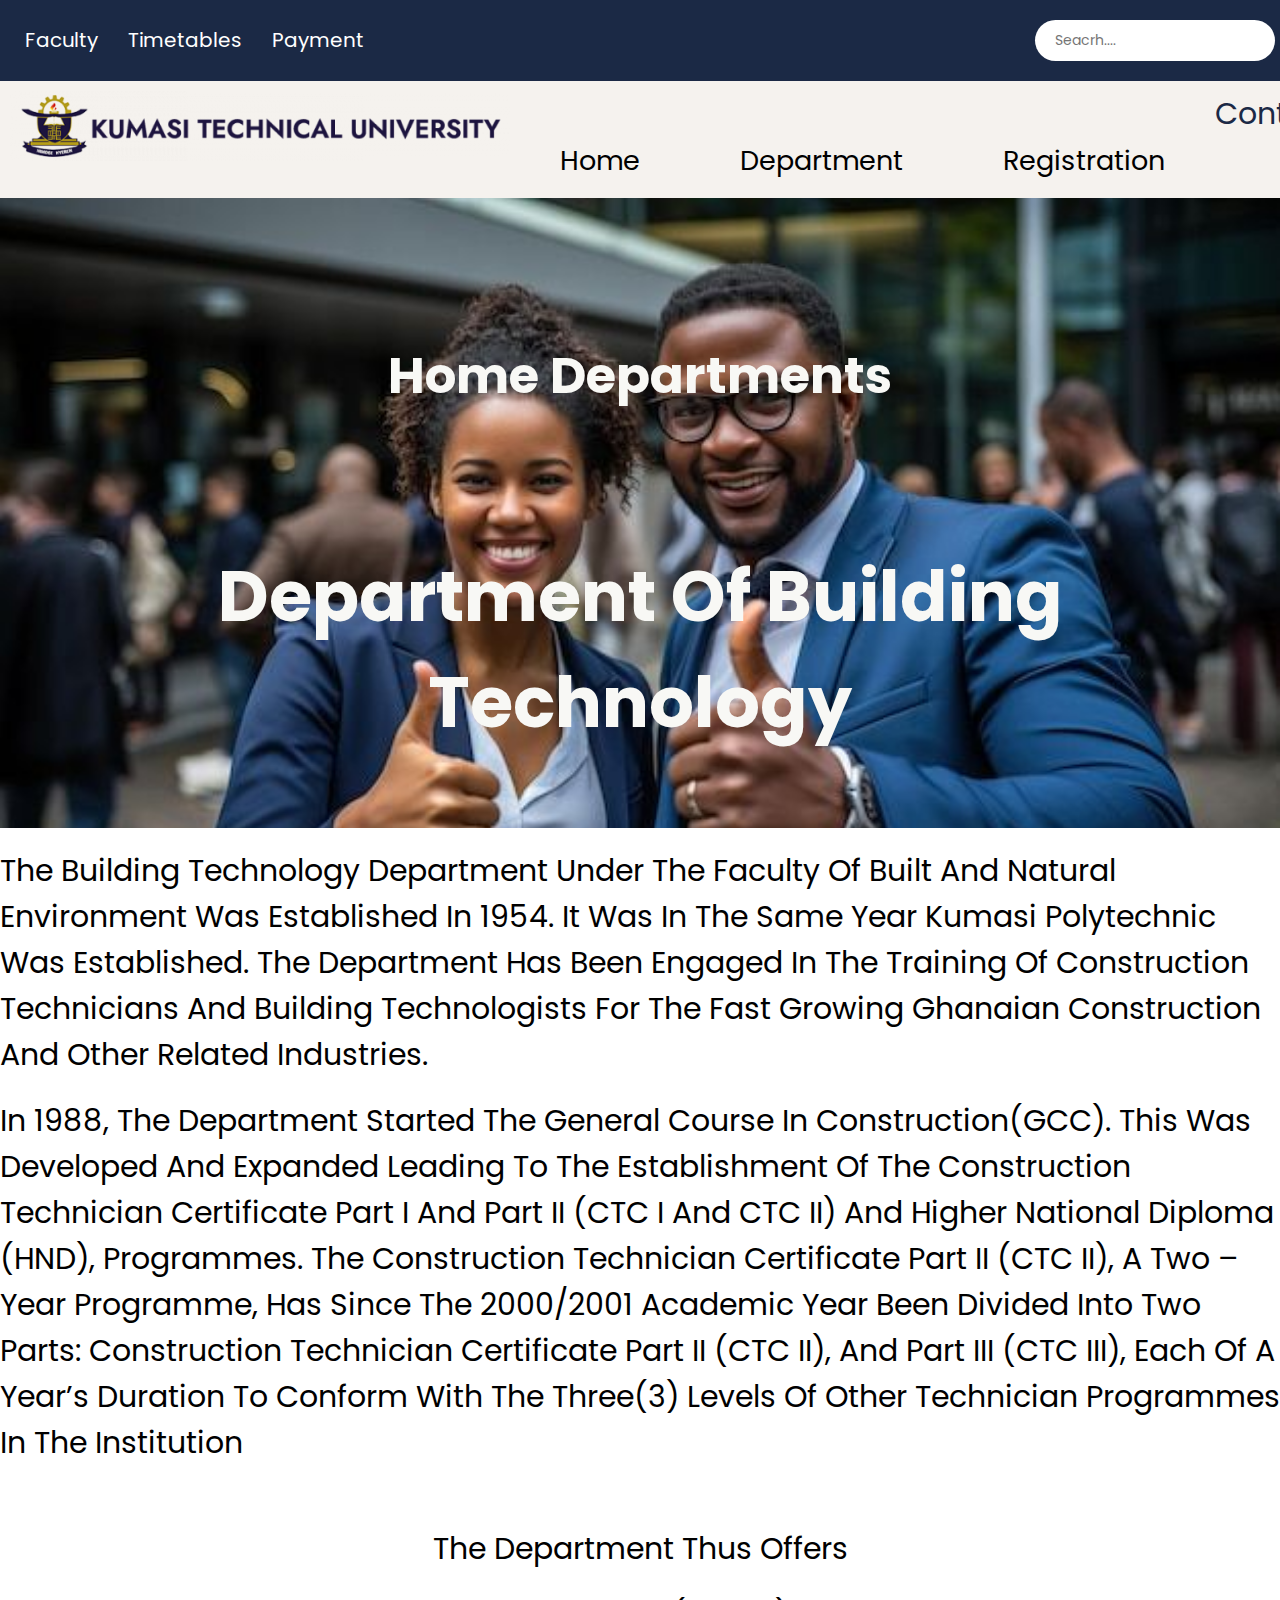
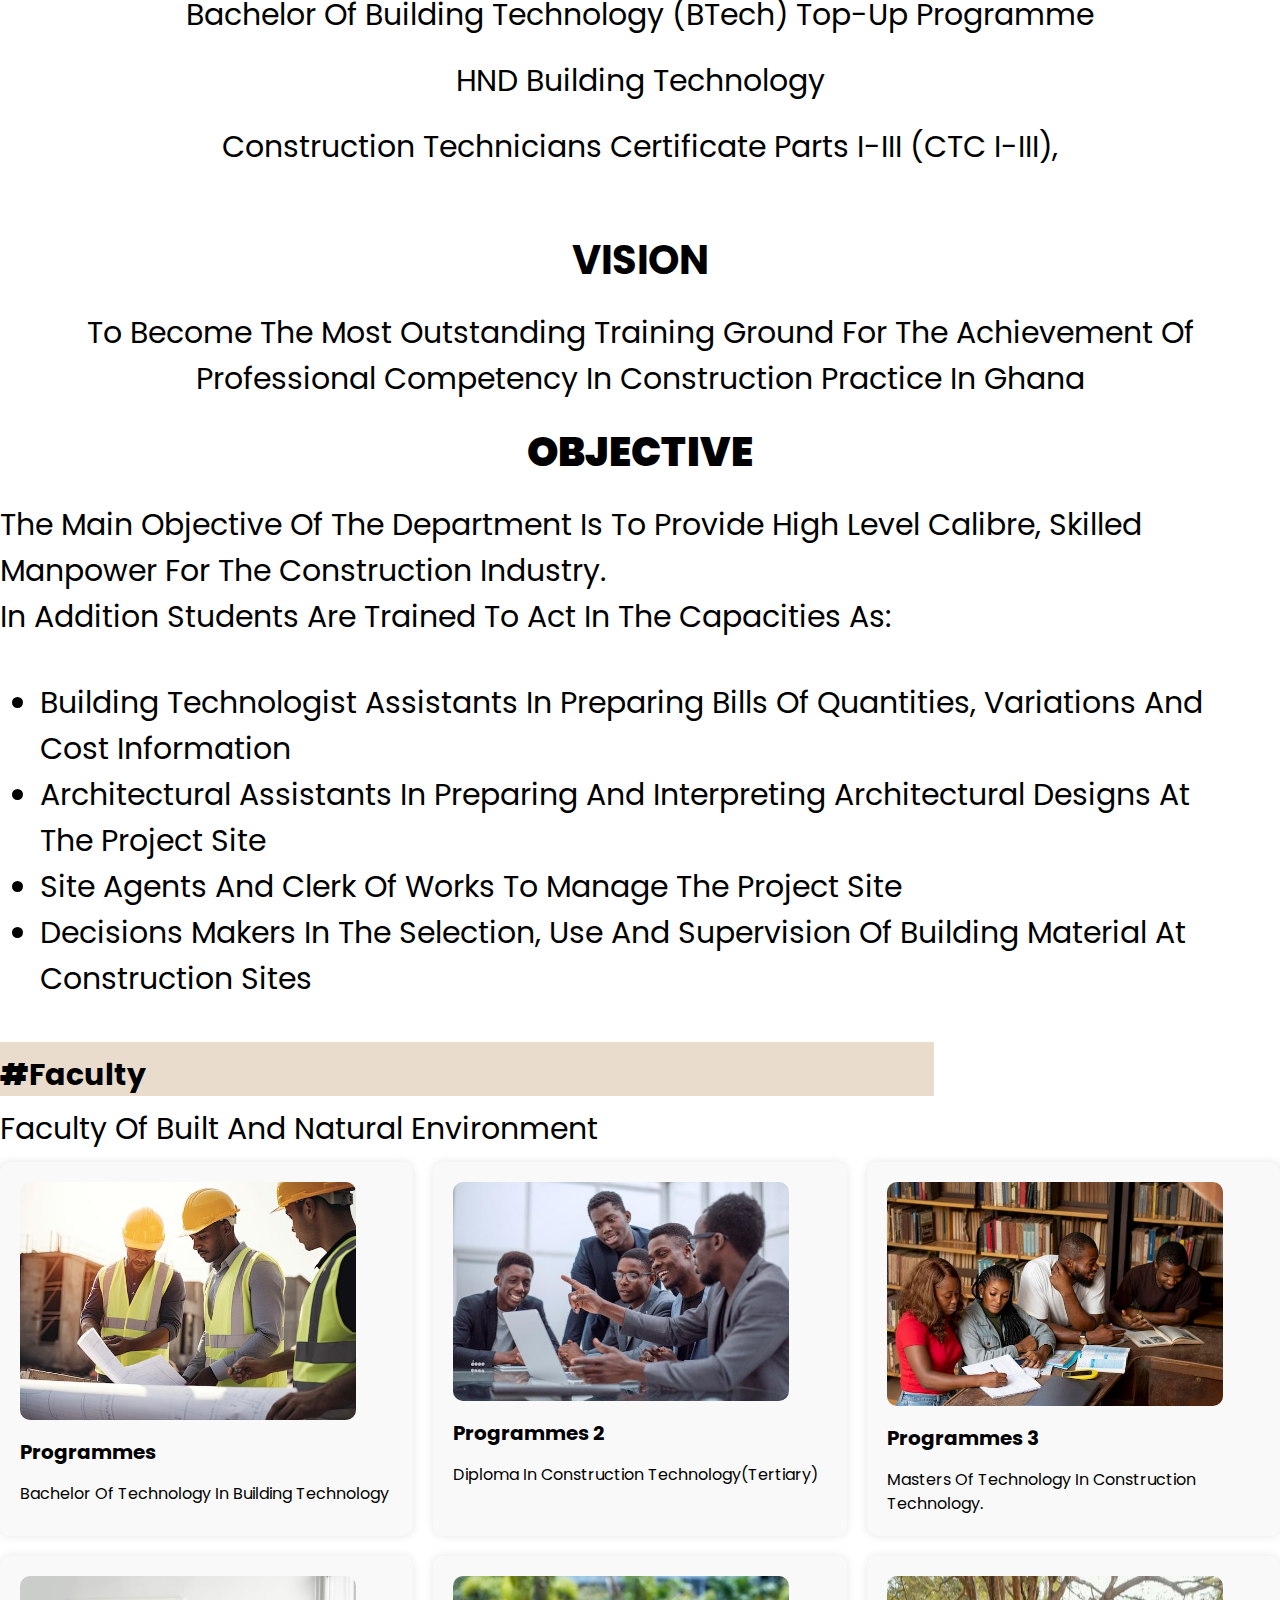
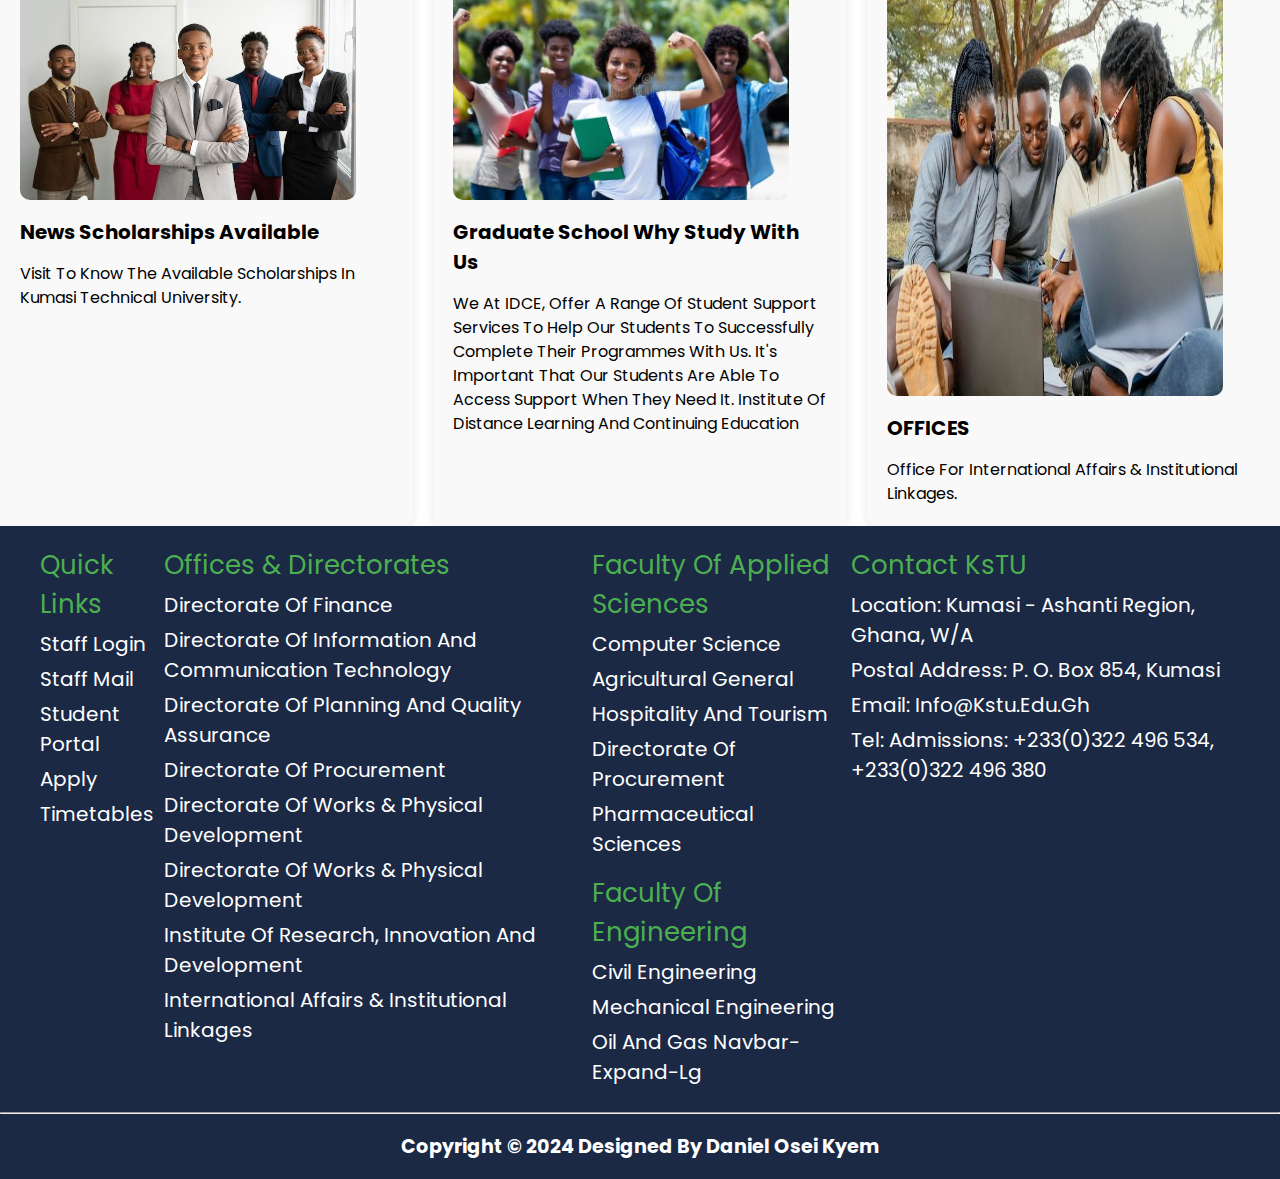
<file: index.html>
<!DOCTYPE html>
<html lang="en">
<head>
    <meta charset="UTF-8">
    <meta name="viewport" content="width=device-width, initial-scale=1.0">
    <title>Department of Building Technology | Kumasi Technical University</title>
    <link rel="stylesheet" href="style.css">
</head>
<body>
    <div class="header">
        
    <ul>
        <li><a href="faculty.html">Faculty</a></li>
        <li><a href="timetable.html">Timetables</a></li>
        <li><a href="payment.html">Payment</a></li>
    </ul>
    <div class="seacrh">
        <input type="text" class="seacrh-bar" placeholder="seacrh....">
        
    </div>

</div>
    
    
    <div class="overall">
        <div class="logo"><img src="image/kstu_logo_org.png" width="500px" height="70px"></div>

        <div class="head">   
        <ul>
            <li><a href="index.html">Home</a></li>
            <li><a href="department.html">Department</a></li>
            <li><a href="registration.html">Registration</a></li>
        </ul>
    </div>
    <div class="contact"><a href="contact.html">Contact</a></div>
    </div>

     <div class="full">
            <h4>Home Departments</h4>
            <h2>Department of Building Technology</h2> 
     </div>

     <div class="per">

          <p>The Building Technology Department under the Faculty of Built and Natural Environment was established in 1954. It was in the same year Kumasi Polytechnic was established. The Department has been engaged in the training of 
             Construction Technicians and Building Technologists for the fast growing Ghanaian Construction and other related industries.</p>
            <p>In 1988, the Department started the General Course in Construction(GCC). This was developed and expanded leading to the establishment of the Construction Technician Certificate Part I and Part II (CTC I and CTC II) and Higher National  Diploma (HND), Programmes. The Construction Technician Certificate Part II (CTC II), a two –year programme, has since the 2000/2001 academic year been divided into two parts: Construction Technician Certificate Part II (CTC II), and Part III (CTC III), each
             of a year’s duration to conform with the three(3) levels of other Technician Programmes in the Institution</p>
     </div>

            <div class="both">
               <p>The Department thus offers</p>
               <div class="line">
                  <ul>
                    <li>Bachelor of Building Technology (BTech) Top-up Programme</li>
                    <li>HND Building Technology</li>
                    <li>Construction Technicians Certificate Parts I-III (CTC I-III),</li>
                 </ul>
                </div>
              </div>
    <div class="vision">
        <b>
            <h3 class="vis">VISION</h3>
        </b>
        <p>To become the most outstanding training ground for the achievement of professional competency in construction practice in Ghana</p>
    </div>    
   
    <div class="obj">
    <h3><b>OBJECTIVE</b></h3>
    </div>
    <div class="main">
        <p>The main objective of the Department is to provide high level calibre, skilled manpower for the construction industry.<br>
           In addition students are trained to act in the capacities as:</p>
           <div class="line2">
            <ul>
                <li>Building Technologist Assistants in preparing Bills of Quantities, Variations and Cost information</li>
                <li>Architectural Assistants in preparing and interpreting architectural designs at the project site</li>
                <li>Site Agents and Clerk of Works to manage the project site</li>
                <li>Decisions makers in the selection, use and supervision of building material at construction sites</li>
            </ul>
           </div>
    </div>
   
    <div class="faculty">
        <h2><b>#</b></h2>
        <h3>Faculty</h3>
    </div>
    <div class="faculty1"><a>Faculty of Built and Natural Environment</a></div>

            <div class="special-content">
                <div class="special-box">
                    <img src="image/img.jpg" alt="Image">
                    <h2>Programmes</h2>
                    <p>Bachelor of Technology in Building Technology</p>
                </div>
                <div class="special-box">
                    <img src="image/img 3.jpg" alt="Image">
                    <h2>Programmes 2</h2>
                    <p>Diploma in construction Technology(Tertiary)</p>
                </div>
                <div class="special-box">
                    <img src="image/img 4.jpg" alt="Image">
                    <h2>Programmes 3</h2>
                    <p>Masters of Technology in Construction Technology.</p>
                </div>
                <div class="special-box">
                    <img src="image/img 5.jpg" alt="Image">
                    <h2>News Scholarships Available</h2>
                    <p>Visit to know the available scholarships in Kumasi Technical University.</p>
                </div>
                <div class="special-box">
                    <img src="image/img 8.jpg" alt="Image">
                    <h2>Graduate School Why Study With Us</h2>
                    <p>We at IDCE, offer a range of student support services to help our students to successfully complete their programmes with us. It's important that our students are able to access support when they need it.
                        Institute of Distance Learning and Continuing Education</p>
                </div>
                <div class="special-box">
                    <img src="image/img 10.jpg" alt="Image" height="420px" width="500px">
                    <h2>OFFICES</h2>
                    <p>Office for International Affairs & Institutional Linkages.</p>
                </div>
            </div>
            <section id="Last">
                <footer>
                    <div class="row1">
                        <div class="col-lg-3">
                            <ul>
                              <p>Quick Links</p>
                              <li><a href="index.html">Staff Login</a></li>
                              <li><a href="faculty.html">Staff Mail</a></li>
                              <li><a href="departments.html">Student Portal</a></li>
                              <li><a href="registration.html">Apply</a></li>
                              <li><a href="timetables.html">Timetables</a></li>
                            </ul> 
                        </div>
                        <div class="col-lg-3">
                          <ul>
                            <p>Offices & Directorates</p>
                            <li> Directorate of Finance</li>   
                            <li>Directorate of Information and Communication Technology</li>
                            <li>Directorate of Planning and Quality Assurance</li>
                            <li>Directorate of Procurement</li>
                            <li>Directorate of Works & Physical Development</li>    
                            <li>Directorate of Works & Physical Development</li>
                            <li>Institute of Research, Innovation and Development</li>
                            <li>International Affairs & Institutional Linkages</li>
                          </ul>
                      </div>
                      <div class="col-lg-3">
                        <ul>
                          <p>Faculty of Applied Sciences</p>
                          <li>Computer Science</li>   
                          <li>Agricultural General</li>
                          <li>Hospitality and Tourism</li>
                          <li>Directorate of Procurement</li>
                          <li>Pharmaceutical Sciences</li>
          
                          <p style="padding-top: 10px;">Faculty of Engineering</p>
                          <li>Civil Engineering</li>
                          <li>Mechanical Engineering</li>
                          <li>Oil and Gas navbar-expand-lg</li>
                        </ul>
                    </div>
                        <div class="col-lg-3">
                            <ul>
                                <p> Contact KsTU</p>
                                <li>Location: Kumasi - Ashanti Region, Ghana, W/A</li>
                                <li>Postal Address: P. O. Box 854, Kumasi </li>
                                <li>Email: info@kstu.edu.gh</li>
                                <li>Tel: Admissions: +233(0)322 496 534, +233(0)322 496 380</li>
                            </ul>
                        </div>
                    </div>   
                </footer>
            </section>
            <hr>
    <footer class="bg-dark-1">
            <h6 class="m-0 mt-4 text-center text-white text-capitalize">Copyright &copy; 2024 designed by Daniel osei kyem</h6>
          
        
      </footer>
</body>
</html>
</file>
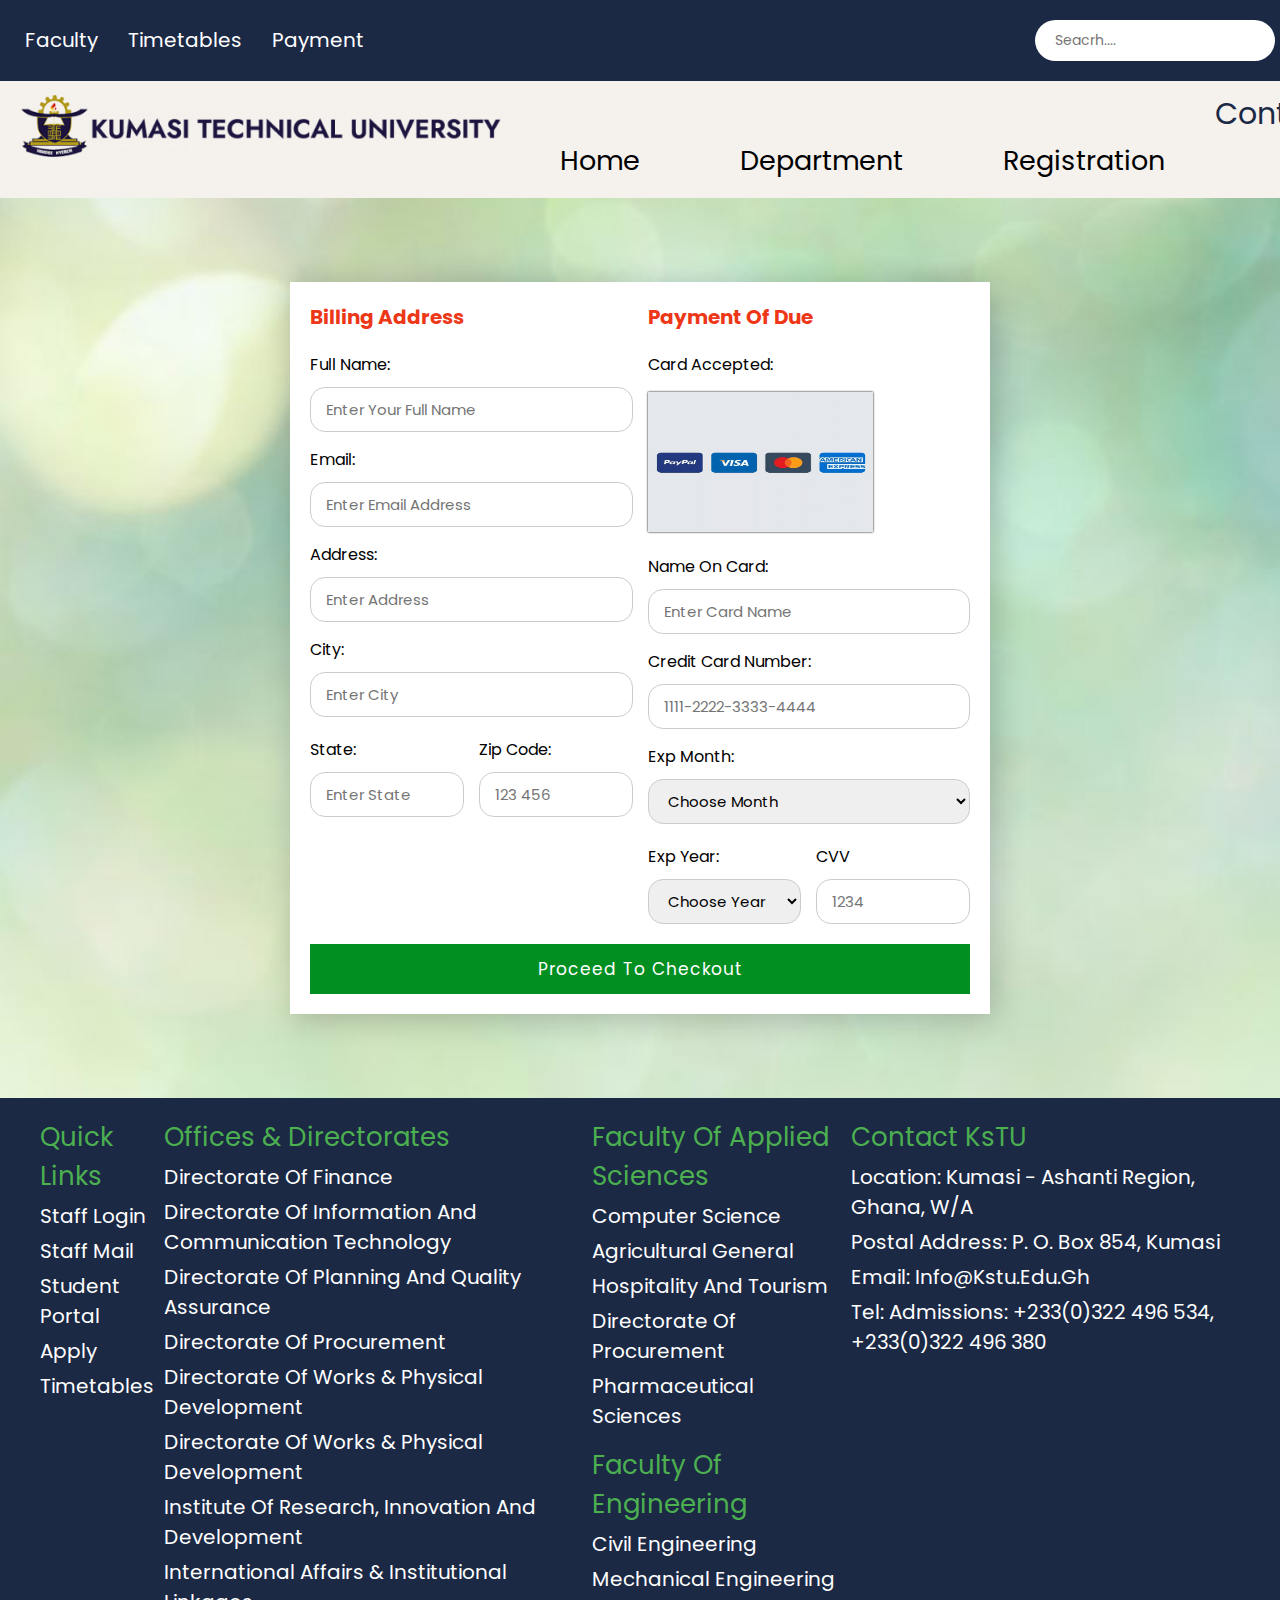
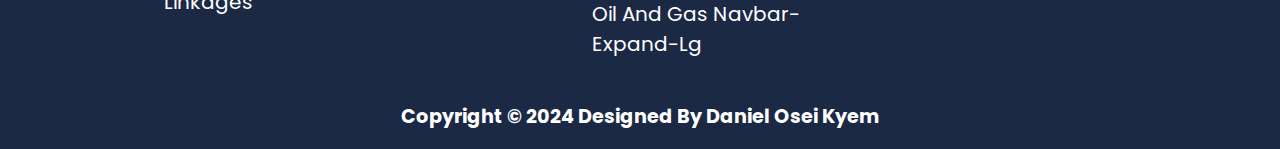
<file: payment.html>
<!DOCTYPE html> 
<html lang="en"> 
  
<head> 
    <meta charset="UTF-8"> 
    <meta name="viewport" 
          content="width=device-width, initial-scale=1.0"> 
    <title>Online Payment</title> 
    <link rel="stylesheet" href="payment.css"> 
</head> 
<div class="header">
        
    <ul>
        <li><a href="faculty.html">Faculty</a></li>
        <li><a href="timetable.html">Timetables</a></li>
        <li><a href="payment.html">Payment</a></li>
    </ul>
    <div class="seacrh">
        <input type="text" class="seacrh-bar" placeholder="seacrh....">
        
    </div>

</div>
    
    
    <div class="overall">
        <div class="logo"><img src="image/kstu_logo_org.png" width="500px" height="70px"></div>

        <div class="head">   
        <ul>
            <li><a href="index.html">Home</a></li>
            <li><a href="department.html">Department</a></li>
            <li><a href="registration.html">Registration</a></li>
        </ul>
    </div>
    <div class="contact"><a href="contact.html">Contact</a></div>
    </div>
  
<body> 
    <div class="container"> 
  
        <form action="#"> 
  
            <div class="row"> 
  
                <div class="col"> 
                    <h3 class="title"> 
                        Billing Address 
                    </h3> 
  
                    <div class="inputBox"> 
                        <label for="name"> 
                              Full Name: 
                          </label> 
                        <input type="text" id="name" 
                               placeholder="Enter your full name" 
                               required> 
                    </div> 
  
                    <div class="inputBox"> 
                        <label for="email"> 
                              Email: 
                          </label> 
                        <input type="text" id="email" 
                               placeholder="Enter email address" 
                               required> 
                    </div> 
  
                    <div class="inputBox"> 
                        <label for="address"> 
                              Address: 
                          </label> 
                        <input type="text" id="address" 
                               placeholder="Enter address" 
                               required> 
                    </div> 
  
                    <div class="inputBox"> 
                        <label for="city"> 
                              City: 
                          </label> 
                        <input type="text" id="city" 
                               placeholder="Enter city" 
                               required> 
                    </div> 
  
                    <div class="flex"> 
  
                        <div class="inputBox"> 
                            <label for="state"> 
                                  State: 
                              </label> 
                            <input type="text" id="state" 
                                   placeholder="Enter state" 
                                   required> 
                        </div> 
  
                        <div class="inputBox"> 
                            <label for="zip"> 
                                  Zip Code: 
                              </label> 
                            <input type="number" id="zip" 
                                   placeholder="123 456" 
                                   required> 
                        </div> 
  
                    </div> 
  
                </div> 
                <div class="col"> 
                    <h3 class="title">Payment of due</h3> 
  
                    <div class="inputBox"> 
                        <label for="name"> 
                              Card Accepted: 
                          </label> 
                        <img src="image/Free Payment Method & Credit Card Icon Set.jpg" 
                             alt="credit/debit card image"> 
                    </div> 
  
                    <div class="inputBox"> 
                        <label for="cardName"> 
                              Name On Card: 
                          </label> 
                        <input type="text" id="cardName" 
                               placeholder="Enter card name" 
                               required> 
                    </div> 
  
                    <div class="inputBox"> 
                        <label for="cardNum"> 
                              Credit Card Number: 
                          </label> 
                        <input type="text" id="cardNum" 
                               placeholder="1111-2222-3333-4444" 
                               maxlength="19" required> 
                    </div> 
  
                    <div class="inputBox"> 
                        <label for="">Exp Month:</label> 
                        <select name="" id=""> 
                            <option value="">Choose month</option> 
                            <option value="January">January</option> 
                            <option value="February">February</option> 
                            <option value="March">March</option> 
                            <option value="April">April</option> 
                            <option value="May">May</option> 
                            <option value="June">June</option> 
                            <option value="July">July</option> 
                            <option value="August">August</option> 
                            <option value="September">September</option> 
                            <option value="October">October</option> 
                            <option value="November">November</option> 
                            <option value="December">December</option> 
                        </select> 
                    </div> 
  
  
                    <div class="flex"> 
                        <div class="inputBox"> 
                            <label for="">Exp Year:</label> 
                            <select name="" id=""> 
                                <option value="">Choose Year</option>
                                <option value="2027">2020</option>
                                <option value="2027">2021</option>
                                <option value="2027">2022</option> 
                                <option value="2023">2023</option> 
                                <option value="2024">2024</option> 
                                <option value="2025">2025</option> 
                                <option value="2026">2026</option> 
                                <option value="2027">2027</option> 
                                <option value="2027">2028</option>
                                <option value="2027">2029</option>
                                <option value="2027">2030</option>
                            </select> 
                        </div> 
  
                        <div class="inputBox"> 
                            <label for="cvv">CVV</label> 
                            <input type="number" id="cvv" 
                                   placeholder="1234" required> 
                        </div> 
                    </div> 
  
                </div> 
  
            </div> 
  
            <input type="submit" value="Proceed to Checkout" 
                   class="submit_btn"> 
        </form> 
  
    </div> 
</section>
<footer>
    <div class="row1">
        <div class="col-lg-3">
            <ul>
              <p>Quick Links</p>
              <li><a href="index.html">Staff Login</a></li>
              <li><a href="faculty.html">Staff Mail</a></li>
              <li><a href="departments.html">Student Portal</a></li>
              <li><a href="registration.html">Apply</a></li>
              <li><a href="timetables.html">Timetables</a></li>
            </ul> 
        </div>
        <div class="col-lg-3">
          <ul>
            <p>Offices & Directorates</p>
            <li> Directorate of Finance</li>   
            <li>Directorate of Information and Communication Technology</li>
            <li>Directorate of Planning and Quality Assurance</li>
            <li>Directorate of Procurement</li>
            <li>Directorate of Works & Physical Development</li>    
            <li>Directorate of Works & Physical Development</li>
            <li>Institute of Research, Innovation and Development</li>
            <li>International Affairs & Institutional Linkages</li>
          </ul>
      </div>
      <div class="col-lg-3">
        <ul>
          <p>Faculty of Applied Sciences</p>
          <li>Computer Science</li>   
          <li>Agricultural General</li>
          <li>Hospitality and Tourism</li>
          <li>Directorate of Procurement</li>
          <li>Pharmaceutical Sciences</li>

          <p style="padding-top: 10px;">Faculty of Engineering</p>
          <li>Civil Engineering</li>
          <li>Mechanical Engineering</li>
          <li>Oil and Gas navbar-expand-lg</li>
        </ul>
    </div>
        <div class="col-lg-3">
            <ul>
                <p> Contact KsTU</p>
                <li>Location: Kumasi - Ashanti Region, Ghana, W/A</li>
                <li>Postal Address: P. O. Box 854, Kumasi </li>
                <li>Email: info@kstu.edu.gh</li>
                <li>Tel: Admissions: +233(0)322 496 534, +233(0)322 496 380</li>
            </ul>
        </div>
    </div>   
</footer>
</section>
<hr>
<footer class="bg-dark-1">
<h6 class="m-0 mt-4 text-center text-white text-capitalize">Copyright &copy; 2024 designed by Daniel osei kyem</h6>

</section>
</footer>
    <script type="text/javascript" src="payment.js"></script> 
</body> 
  
</html
</file>
<file: style.css>
@import url('https://fonts.googleapis.com/css2?family=Poppins:ital,wght@0,100;0,200;0,300;0,400;0,500;0,600;0,700;0,800;0,900;1,100;1,200;1,300;1,400;1,500;1,700;1,800;1,900&display=swap');
*{
    padding: 0;
    margin: 0;
    box-sizing: border-box;
    font-family: 'Poppins', sans-serif; 
    text-transform: capitalize; 
    transition: all 0.2s linear; 
} 
.header{
    display: flex;
    position: relative;
    width: 100%;
    height: 9vh;
    font-size: 20px;
    padding: 10px 10px;
    background-color:  #1b2945;
    justify-content: space-between;
}
.header .seacrh{
    position: relative;
    width: 240px;
}
.header ul li a:hover{
    color: #4CAF50;
    font-size: 30px;
}
.seacrh-bar{
    position: relative;
    margin: 10px 5px;
    width: 100%;
    padding: 10px 10px 10px 20px;
    border-radius: 40px;
    border: none;
    font-size: 14px;
    transition: 0.6s all ease-in-out;
}
.seacrh-bar:focus-visible{
    outline:none;
    box-shadow: 0px 0px 6px 6px #e9093d;
}
.header ul{
   display: flex;
  
   
   
}.header ul li{
    list-style-type: none;
    text-transform: capitalize;
}

.header ul li a{
    text-decoration: none;
    color: #fff;
    font-weight: normal;
    text-transform: capitalize;
    padding: 0px 0px;
    margin: 15px;
    float: inline-start;
    
}


.overall{
    position: relative;
    display: flex;
    width: 100%;
    height: 13vh;
    justify-content: space-between;
    padding: 10px 10px;
    background-color: rgb(245, 242, 238);
}
.overall .head ul li a:hover{
color: rgb(55, 0, 255);
    font-size: 34px;
}
.head ul{
        display: flex; 
}
.head ul li{
    margin-left:50px;
    list-style-type: none;
    padding: 20px;
    margin: 30px;
}

.head ul li a{
    text-decoration: none;    font-size: 27px;
    color: black; 
}
.contact a{
    text-decoration: none;
    font-size: 30px;
    color: #1b2945;
}
.contact a:hover{
    font-size:20px;
    color:black ;
}
.full{
    position: relative;
    width: 100%;
    height: 70vh;
    background-image:url(image/image\ 9.jpg);
    background-repeat: no-repeat;
    background-attachment: scroll;
    background-position: top,center;
    background-size: 100%;
    justify-content: space-between;
    padding:10px 30px;  
    color: rgb(248, 248, 245);
    
    
}
.full h4{
    margin: 60px;
    padding: 70px;
    font-size: 50px;
    text-align: center;
    
}
.full h2{
    font-size: 70px;
    text-align: center;
}
.per p{
    margin: 20px 0;
    font-size: 30px;
}
.both {
    position: relative;
    margin: 20px;
    padding: 20px;
   
    
}
.both p{
    font-size: 30px;
    margin: 20px 0;
    text-align: center;
}

.line ul li{
    gap: 19px;
    font-size: 30px;
    text-align: center;
    margin: 20px 100px;
    list-style-type: none;
    
}
.vision h3{
    position: relative;
    font-size: 40px;
    margin: 20px 0;
    text-align: center;


}
.vision p{
    font-size: 30px;
    text-align: center;
}

.obj h3{
    font-size: 40px;
    margin: 20px 0;
    text-align: center;
}
.main p{
    font-size: 30px;
    margin: 20px 0;
}
.line2{
    position: relative;
    margin: 20px;
    padding: 20px;
    font-size: 20px;
}
.line2 ul li{
    gap: 19px;
    font-size: 30px;
}
.faculty{
    position: relative;
    display: flex;
    width: 73%;
    height: 6vh;
    background-color: rgb(233, 220, 204);
    padding: 10px 0;
    
    
}
.faculty h3{
    font-size: 30px;
    
}
.faculty h2{
    font-size: 30px;  
}
.faculty1 a{
    position: relative;
    display: flex;
    padding: 10px 0;
    font-size: 30px;
    text-decoration: none;
    color: black;
}
.textcontent{
    position: relative;
    z-index: 10;
    bottom: -100%;
    background-color: rgba(255, 255,255, 0.705);
    transition: 0.3s;
    
}
.card:hover .textcontent{
    bottom: 0;
}



.row1{
    display: flex;
    position: relative;
    justify-content: space-between;
    padding: 20px 40px;
    background:#1b2945;
    background-repeat: no-repeat;
    background-size: cover;
    gap: 10px;
    
    
}
.row1 .col-lg-3 ul li{
    display: flex;
    position: relative;
    text-decoration: none;
    text-wrap: wrap;
    font-size: 20px;
    transition: all 0.2s linear;
    margin: 5px 0;
    color: #fff;
}
.row1 .col-lg-3 ul li:hover{
    font-size: 25px;
}
.row1 .col-lg-3 ul li a{
    text-decoration: none;
    color: white;
}
.row1 .col-lg-3 ul p{
     font-size: 26px;
     color: #4CAF50;
}
.bg-dark-1  h6{
    text-align: center;
    background-color: #1b2945;
    padding: 18px;
    font-size: larger;
    color: #fff;
}
.special-content {
    display: grid;
    grid-template-columns: repeat(3, 1fr); 
    gap: 20px;  
  }
  
  .special-box {
    background-color: #f9f9f9;
    padding: 20px;
    border-radius: 10px;
    box-shadow: 0 0 10px rgba(0, 0, 0, 0.1);
  }
  
  .special-box img {
    max-width: 90%;
    border-radius: 10px;
  }
  .special-box img:hover{
    max-width: 100%;
  }
  
  .special-box h2 {
    font-size: 20px;
    margin-top: 10px;
    margin-bottom: 15px;
  }
  .special-box h2:hover{
    font-size: 30px;
  }
  
  .special-box p {
    font-size: 16px;
    line-height: 1.5;
  }
  .special-box p:hover{
    font-size: 20px;
  }
</file>
<file: payment.css>
@import url('https://fonts.googleapis.com/css2?family=Poppins:ital,wght@0,100;0,200;0,300;0,400;0,500;0,600;0,700;0,800;0,900;1,100;1,200;1,300;1,400;1,500;1,700;1,800;1,900&display=swap');
 
.header{
    display: flex;
    position: relative;
    width: 100%;
    height: 9vh;
    font-size: 20px;
    padding: 10px 10px;
    background-color:  #1b2945;
    justify-content: space-between;
}
.header .seacrh{
    position: relative;
    width: 240px;
}
.header ul li a:hover{
    color: #4CAF50;
    font-size: 30px;
}
.seacrh-bar{
    position: relative;
    margin: 10px 5px;
    width: 100%;
    padding: 10px 10px 10px 20px;
    border-radius: 40px;
    border: none;
    font-size: 14px;
    transition: 0.6s all ease-in-out;
}
.seacrh-bar:focus-visible{
    outline:none;
    box-shadow: 0px 0px 6px 6px #e9093d;
}
.header ul{
   display: flex;
  
   
   
}.header ul li{
    list-style-type: none;
    text-transform: capitalize;
}

.header ul li a{
    text-decoration: none;
    color: #fff;
    font-weight: normal;
    text-transform: capitalize;
    padding: 0px 0px;
    margin: 15px;
    float: inline-start;
    
}


.overall{
    position: relative;
    display: flex;
    width: 100%;
    height: 13vh;
    justify-content: space-between;
    padding: 10px 10px;
    background-color: rgb(245, 242, 238);
}
.overall .head ul li a:hover{
color: rgb(255, 0, 0);
    font-size: 34px;
}
.head ul{
        display: flex; 
}
.head ul li{
    margin-left:50px;
    list-style-type: none;
    padding: 20px;
    margin: 30px;
}

.head ul li a{
    text-decoration: none;
    font-size: 27px;
    color: black; 
}
.contact a{
    text-decoration: none;
    font-size: 30px;
    color: #1b2945;
}
.contact a:hover{
    font-size:20px;
    color:red ; 
}
* { 
    margin: 0; 
    padding: 0; 
    box-sizing: border-box; 
    border: none; 
    outline: none; 
    font-family: 'Poppins', sans-serif; 
    text-transform: capitalize; 
    transition: all 0.2s linear; 
} 
  
.container { 
    display: flex; 
    justify-content: center; 
    align-items: center; 
    min-height: 100vh; 
    padding: 20px; 
    background-image:url(image/image\ 27.jpg); 
    background-position:bottom ;
    background-repeat: no-repeat;
    background-size: cover;
} 
  
.container form { 
    width: 700px; 
    padding: 20px; 
    background: #fff; 
    box-shadow: 5px 5px 30px rgba(0, 0, 0, 0.2); 
} 
  
.container form .row { 
    display: flex; 
    flex-wrap: wrap; 
    gap: 15px; 
} 
  
.container form .row .col { 
    flex: 1 1 250px; 
} 
  
.col .title { 
    font-size: 20px; 
    color: rgb(237, 55, 23); 
    padding-bottom: 5px; 
} 
  
.col .inputBox { 
    margin: 15px 0; 
    
} 

.col .inputBox label { 
    margin-bottom: 10px; 
    display: block; 
} 
  
.col .inputBox input, 
.col .inputBox select { 
    width: 100%; 
    border: 1px solid #ccc; 
    padding: 10px 15px; 
    font-size: 15px; 
    border-radius: 15px;
}
.col .inputBox input:hover,
.col .inputBox select:hover{
    border: 5px solid black;
    border-radius: 10px;
} 
  
.col .inputBox input:focus, 
.col .inputBox select:focus { 
    border: 1px solid #000; 
} 
  
.col .flex { 
    display: flex; 
    gap: 15px; 
} 
  
.col .flex .inputBox { 
    flex: 1 1; 
    margin-top: 5px; 
} 
  
.col .inputBox img { 
    height: 140px; 
    width: 70%;
    margin-top: 5px; 
    left: 5px 30px;
    filter: drop-shadow(0 0 1px #000); 
} 
  
.container form .submit_btn { 
    width: 100%; 
    padding: 12px; 
    font-size: 17px; 
    background: rgb(1, 143, 34); 
    color: #fff; 
    margin-top: 5px; 
    cursor: pointer; 
    letter-spacing: 1px; 
} 
  
.container form .submit_btn:hover { 
    background: #3d17fb; 
} 
  
input::-webkit-inner-spin-button, 
input::-webkit-outer-spin-button { 
    display: none; 
}
.row1{
    display: flex;
    position: relative;
    justify-content: space-between;
    padding: 20px 40px;
    background:#1b2945;
    background-repeat: no-repeat;
    background-size: cover;
    gap: 10px;
    
    
}
.row1 .col-lg-3 ul li{
    display: flex;
    position: relative;
    text-decoration: none;
    text-wrap: wrap;
    font-size: 20px;
    transition: all 0.2s linear;
    margin: 5px 0;
    color: #fff;
}
.row1 .col-lg-3 ul li:hover{
    font-size: 25px;
}
.row1 .col-lg-3 ul li a{
    text-decoration: none;
    color: white;
}
.row1 .col-lg-3 ul p{
     font-size: 26px;
     color: #4CAF50;
}
.bg-dark-1  h6{
    text-align: center;
    background-color: #1b2945;
    padding: 18px;
    font-size: larger;
    color: #fff;
}
</file>
